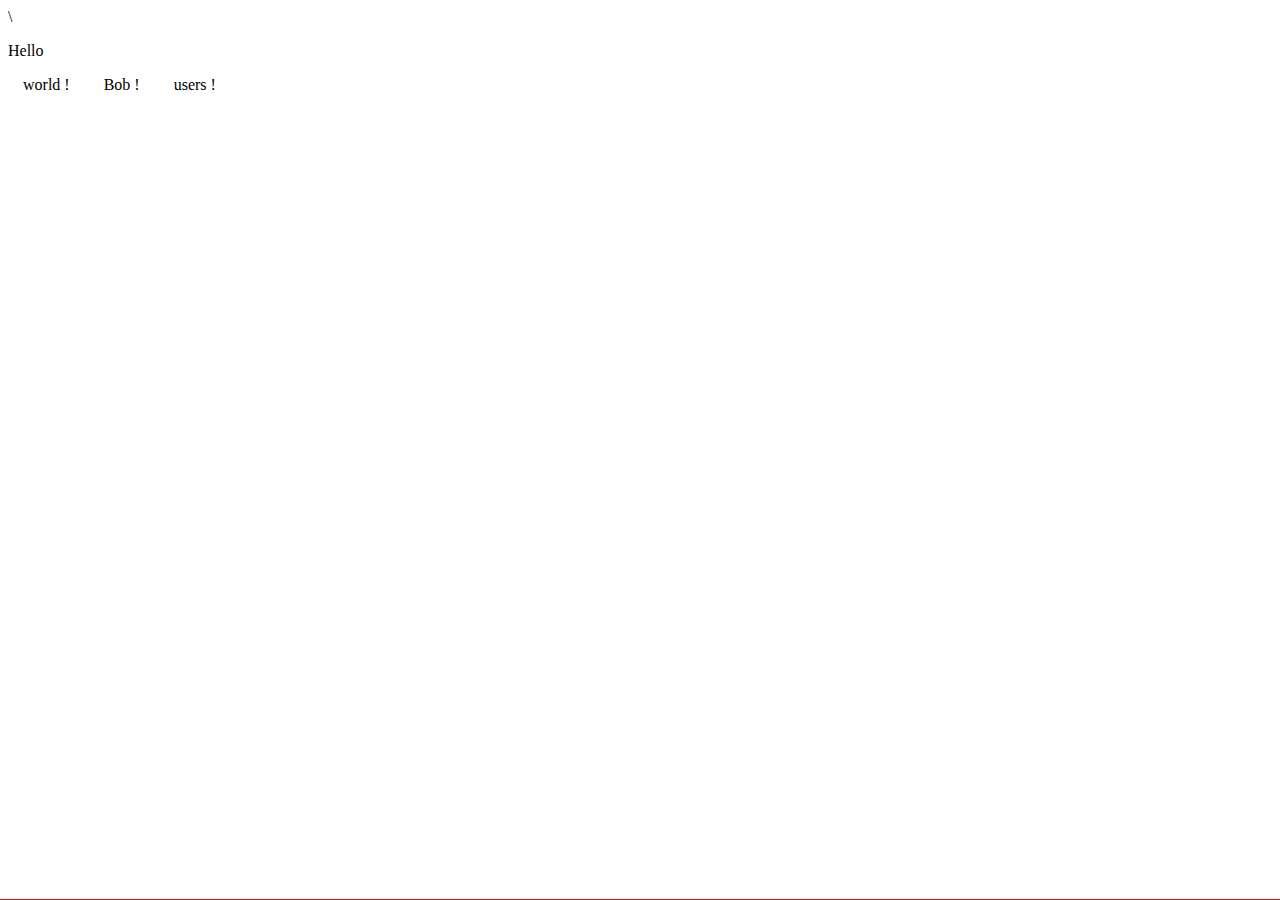
<file: index.html>
<!doctype>
<html>
\
    

<head>
<link href='http://fonts.googleapis.com/css?family=Muli' rel='stylesheet' type='text/css'>
     <link href="css/main.css" rel="stylesheet"></head>
<div class='content'>
  <div class='visible'>
    <p>
      Hello
    </p>
    <ul>
      <li>world !</li>
      <li>Bob !</li>
      <li>users !</li>
    </ul>
  </div>
</div>
    
    </body>
</file>
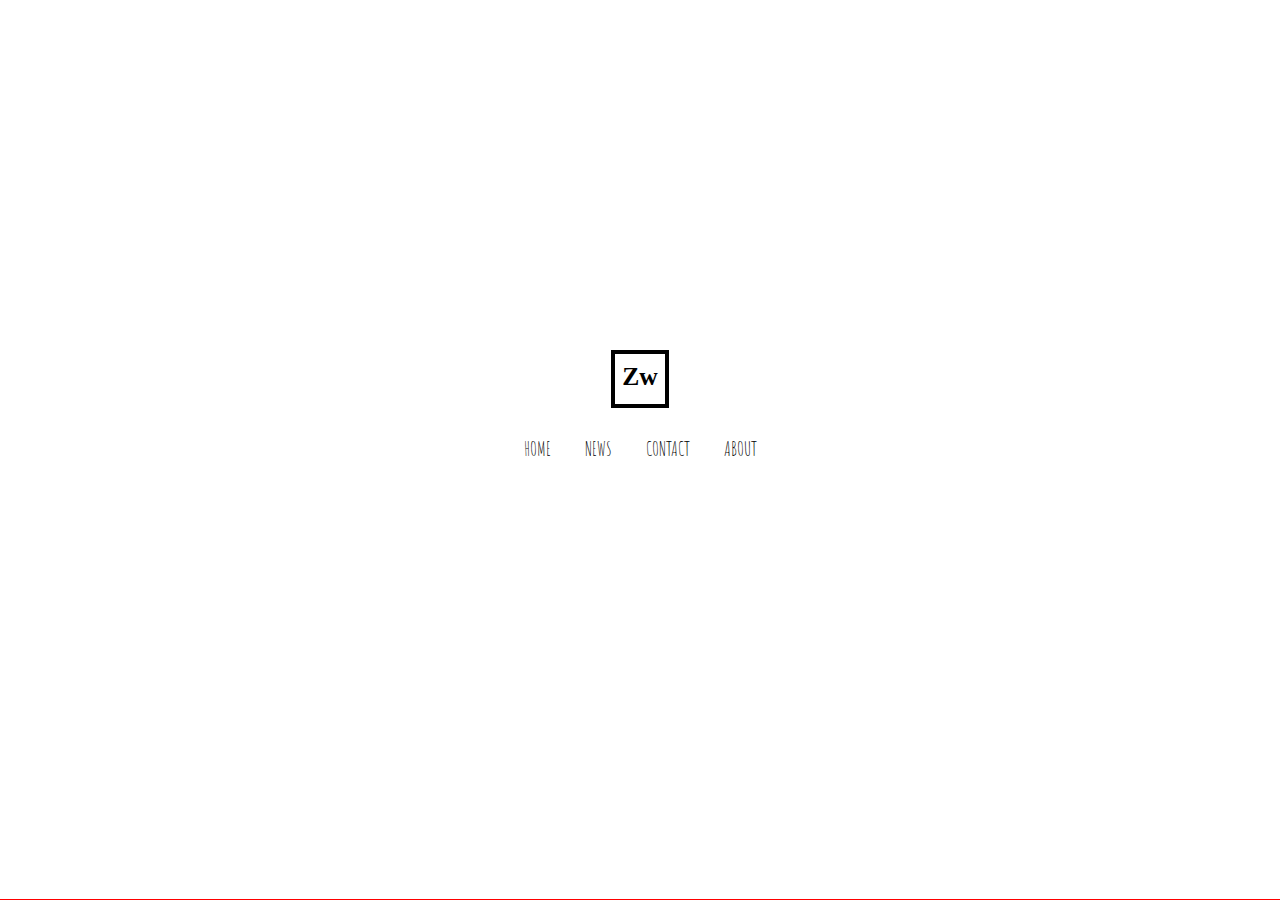
<file: index2.html>
<html>
   <head>
   
     
        <link href="css/animate.css" rel="stylesheet">
       <link href="css/main.css" rel="stylesheet">
       
       <!-- Custom Fonts -->
       <link href='https://fonts.googleapis.com/css?family=Amatic+SC:400,700' rel='stylesheet' type='text/css'>

   </head>
   
    
    
    
    <body>
   
        
        <!-- Navigation -->  
        <div class="container ">
      <div id="animatedBox-example" class="animatedBox bounceInDown">Zw</div>
            <div class="navbar animated fadeIn"><ul>
                    <li><a href="default.asp" class="">Home</a></li>
                    <li><a href="news.asp">News</a></li>
                    <li><a href="contact.asp">Contact</a></li>
                    <li><a href="about.asp">About</a></li>
                </ul>
        </div></div>
      
      
   </body>
</html>
</file>
<file: css/main.css>
.container animated{animation-delay: 1s;}

@media (max-width: 768px) {
  .animatedBox{
    font-size: 201px;
      border: 14px solid black;
        height: 350px;
            width: 350px;
  }
}

@media (max-width: 768px) {
  .navbar{
    font-size: 31;
  }
}




a { 
    color: inherit;
    text-decoration: none;
    font-weight: 100;
    font-size: 1.7em;
    font-family: 'Amatic SC', cursive;
    font-variant-caps: all-small-caps;
    } 

 &::after {
    content: '';
    position: absolute;
    bottom: 0;
    left: 0;
    width: 100%;
    height: 1px;
    visibility: hidden;
    transform: scaleX(0);
    background-color: red;
    transition: all .3s ease;
  }

 &:hover {
    &::after {
      transform: scaleX(1);
      visibility: visible;
    }
  }
}


p {color: black;
    font-family: Helvetica Neue;}


ul {
    list-style-type: none;
    margin: 0;
    padding: 0;
}
          

.navbar{text-align: center;
    animation-duration: 1s;
    -vendor-animation-duration: 1s;
    animation-delay: 1s;
    -vendor-animation-delay: 1s;
          }

li {display: inline; padding: 15px;}

















/* Animated Box Drop In Section */ 



 .animatedBox {
            background: none;
            border: 4px solid black;
            height: 50px;
            width: 50px;
             margin-top: 350px; 
            background-repeat: no-repeat;
            background-position: left top;
            padding-top:px;
            margin-bottom:20px;
            -webkit-animation-duration: 1.5s;
            animation-duration: 1.5s;
            -webkit-animation-fill-mode: both;
            animation-fill-mode: both;
             text-align:center;
             line-height: 1.8em;
             font-family: Helvetica Neue; 
             font-weight: 900;
             font-size: 1.6em;
             margin-left: auto;
             margin-right: auto;
         }
         
         @-webkit-keyframes bounceInDown {
            0% {
               opacity: 0;
               -webkit-transform: translateY(-2000px);
            }
             
             20%{opacity: .3}
             
            60% {
               opacity: .7;
               -webkit-transform: translateY(30px);
            }
            80% {
                opacity: 1;
                
               -webkit-transform: translateY(-10px);
            }
            100% { 
               -webkit-transform: translateY(0);
            }
         }
         
         @keyframes bounceInDown {
            0% {
               opacity: 0;
               transform: translateY(-2000px);
            }
             
               20%{
                   opacity: .3
             
             }
            60% {
               opacity: .7;
               transform: translateY(30px);
            }
            80% {
                opacity: 1;
               transform: translateY(-20px);
            }
            100% {
               transform: translateY(0);
            }
             
             
             
         }
         
         .bounceInDown {
            -webkit-animation-name: bounceInDown;
            animation-name: bounceInDown;
         }
</file>
